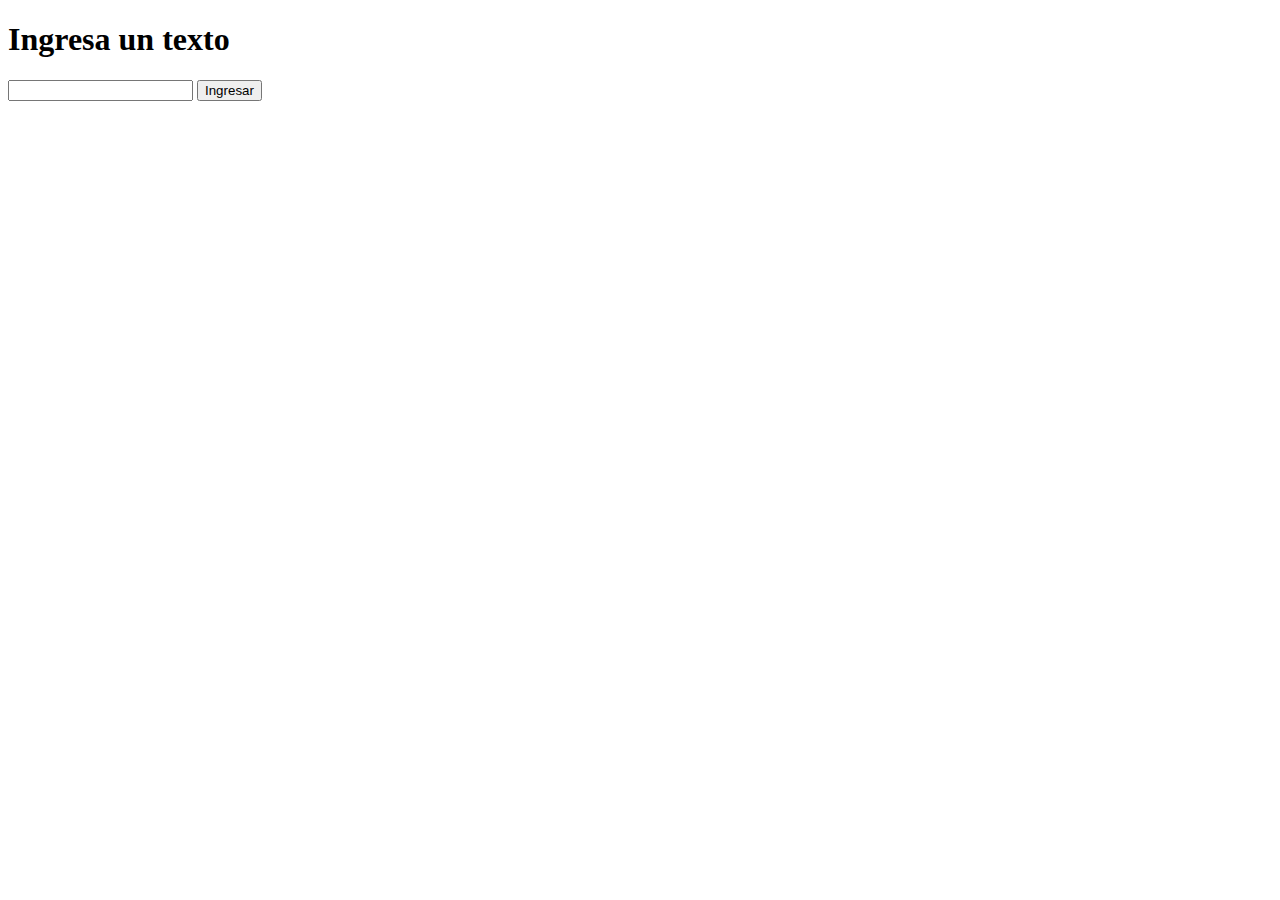
<file: examenLogica/index.html>
<!DOCTYPE html>
<html lang="en">
<head>
	<meta charset="UTF-8">
	<title>Caracteres unicos</title>
</head>
<body>
	<h1>Ingresa un texto</h1>
	<input type="text" id="cadena">
	<button id="boton">Ingresar</button>
<script type="text/javascript" src="script.js"></script>
</body>
</html>
</file>
